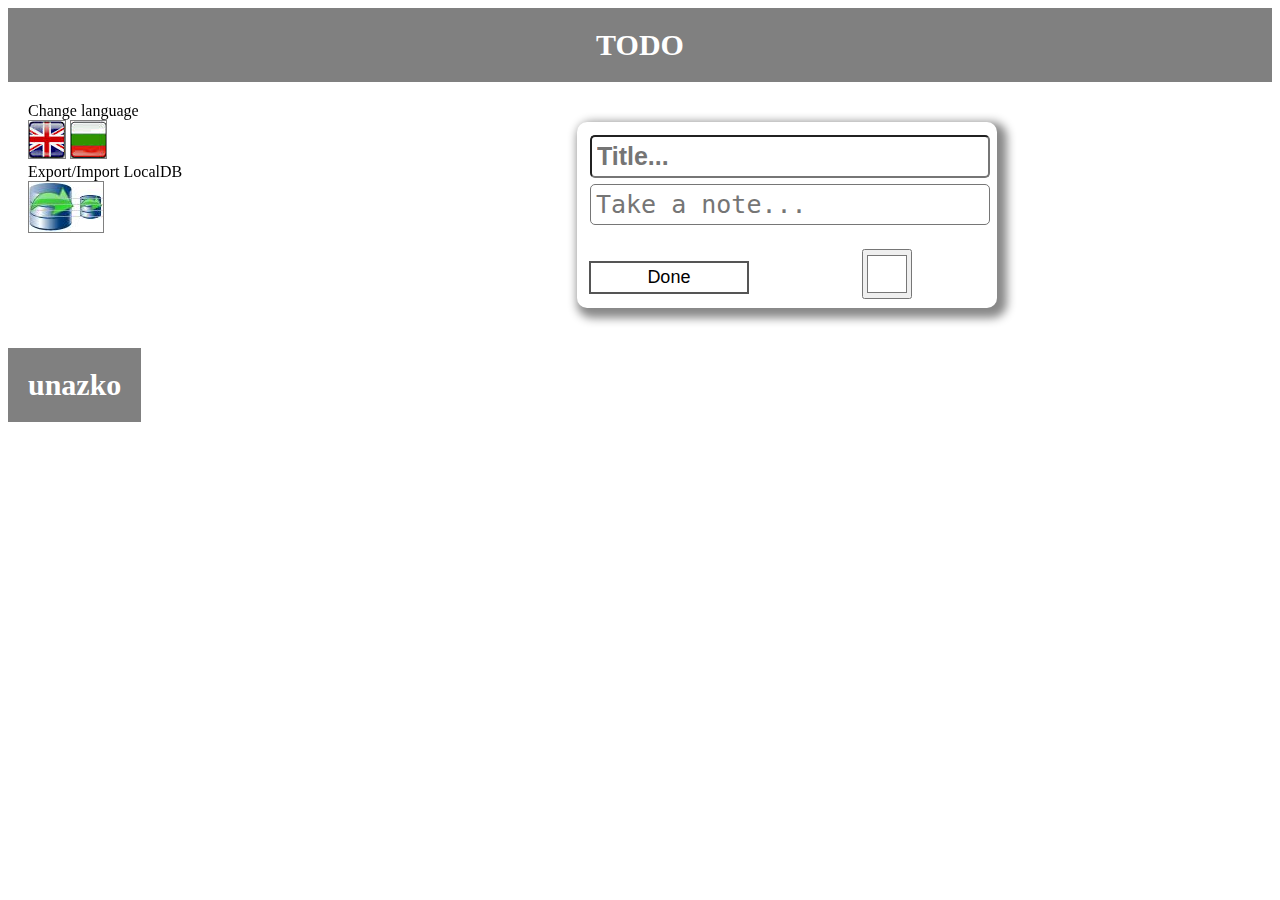
<file: todo/index.html>
<!DOCTYPE html>
 
<html lang="en">

	<head>
		<title>TODO</title>
		<meta charset="UTF-8">
		<meta name="viewport" content="width=device-width, initial-scale=1.0">
		<meta http-equiv="X-UA-Compatible" content="ie=edge">
		<link rel="stylesheet" href="css/todo.css">
		<link rel="stylesheet" href="https://cdnjs.cloudflare.com/ajax/libs/font-awesome/4.7.0/css/font-awesome.min.css">
	</head>
	
	<body onresize="initial_layout()">
		
		<header class="header">TODO</header>
		
		<nav class="menu">
			<label>Change language</label><br>
			<img class="link-button" onclick="load_doc(languages.english)" src="img/en.png" />
			<img class="link-button" onclick="load_doc(languages.bulgarian)" src="img/bg.png" />
			<label>Export/Import localDB</label><br>
			<img class="link-button" onclick="location.href = 'export.html';" src="img/db.png" />			
		</nav>
		
		<main class="main"> 
			<section class="note form" >
				<form name="add" method="post">		
					<input class="input note_header" type="text" name="note_header" placeholder="Title...">
					<textarea rows="1" cols="30" class="input textarea" name="note_text" placeholder="Take a note..."></textarea>
					<input type="button" class="button button2" value="Done" onclick="validate_add_note_from()">	
					<input type="color" name="pick_color" class="picker" value="#ffffff" onchange="change_form_color()">	
				</form>
			</section>
			
			<article class="container">						
			</article>
		</main>
				
		<footer class="footer">unazko</footer>
		<script src="js/todo.js"></script> 
	</body>
</html>
</file>
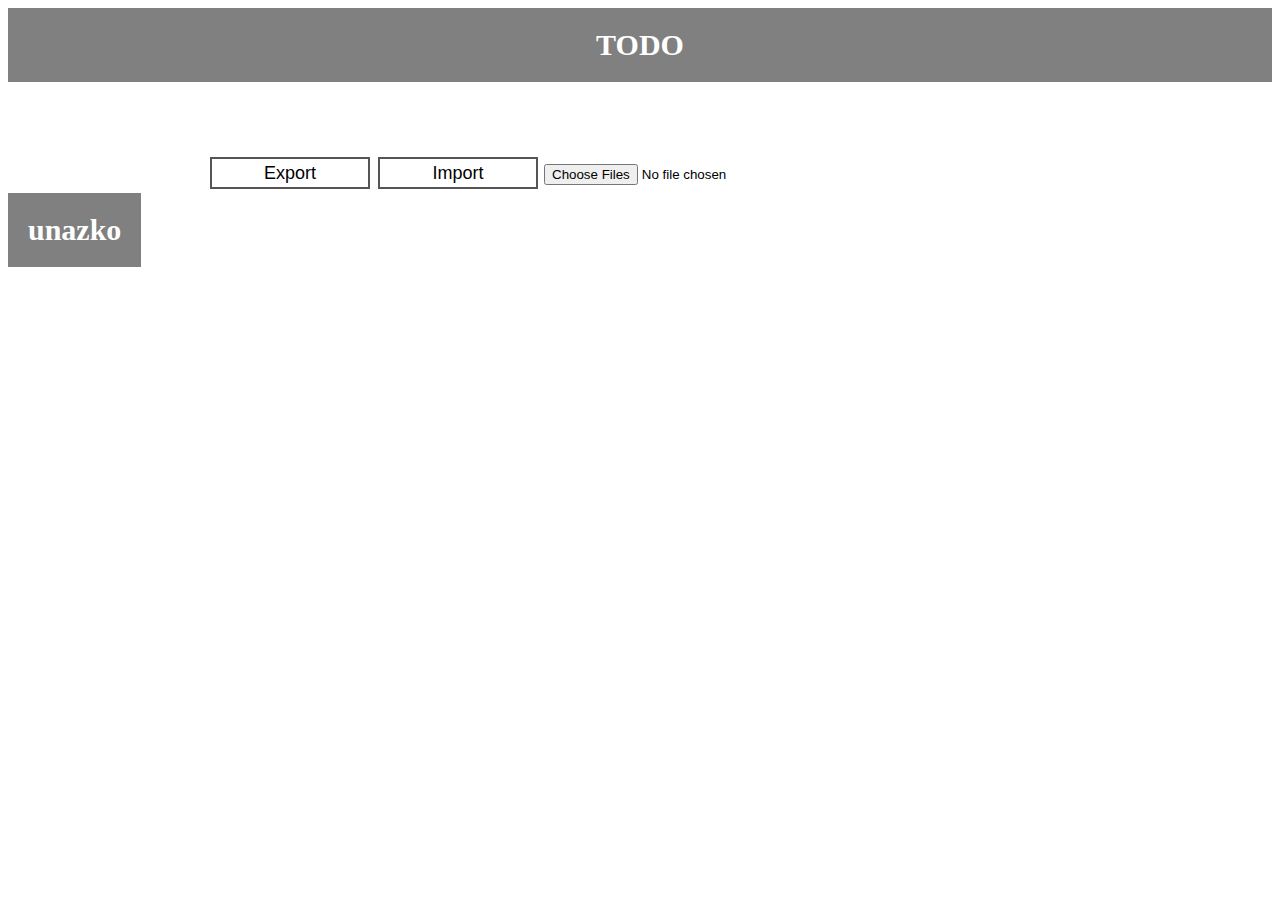
<file: todo/export.html>
<!DOCTYPE html>
 
<html lang="en">

	<head>
		<title>TODO</title>
		<meta charset="UTF-8">
		<meta name="viewport" content="width=device-width, initial-scale=1.0">
		<meta http-equiv="X-UA-Compatible" content="ie=edge">
		<link rel="stylesheet" href="css/todo.css">
	</head>
	
	<body>
		
		<a href="index.html" style="text-decoration: none;"><header class="header">TODO</header></a>
		
		<main class="main"> 
			<button type="button" class="button button2" style="margin-top: 75px;">Export</button>
			<button type="button" class="button button2" style="margin-top: 75px;">Import</button>
			<input type="file" style="width: 325px; margin-top: 10px;" multiple/>
		</main>
				
		<footer class="footer">unazko</footer>
		<script src="js/export.js"></script> 
	</body>
</html>
</file>
<file: todo/css/todo.css>
.note {
	display: block;
	margin: 5px;
	width: 400px;
	height: auto;
	border-radius: 10px;
	font-size: 25px;
    padding: 10px;
    box-shadow: 5px 5px 10px 5px #888888;
}

.note_header {				
	margin: 5px;
	font-weight: 700;
	font-size: 30px;
}

.container {
	display: -webkit-flex;
	display: flex;
	-webkit-flex-direction: column;
	flex-direction: row;
}

.column {				
	display: -webkit-flex;
	display: flex;
	-webkit-flex-direction: column;
	flex-direction: column;
}

.animation {

	position: absolute;
	animation-name: item_move;
	animation-timing-function: ease;
	animation-duration: 1s;
}

.form {
	margin: 40px;
	margin-left: 35%;
}


@media only screen and (max-width: 650px) {
    .column {
        width: 100%;
    }
		
	.note {
		box-sizing: border-box;
		width: 100%;
		overflow: auto;
		margin: 1px;		
	}
	
	.form {
		margin: 40px;
		margin-left: 0px;
		margin-top: 10px;
	}
}

.header, .footer {		
	background-color: gray;
    text-align: center;
	color: white;
    padding: 20px;
	margin: 0px;
	font-size: 30px;
	font-weight: 700;
}

.main {
	margin-left: 190px;
	padding: 0px 10px;
}

.footer {
	position: fixed;
}

.menu a {
	padding: 6px 8px 6px 16px;
    text-decoration: none;
    font-size: 25px;
    color: black;	
    display: block;
}

.menu {
	height: auto;
	width: 160px;
	position: fixed;
	z-index: 1;
	overflow-x: hidden;
	padding: 20px;
	float: left;
}

html, body {
  overflow-x: hidden;
}


.button {
    background-color: #4CAF50; /* Green */
    border: none;
    color: white;
    text-align: center;
    text-decoration: none;
    display: inline-block;
    margin: 4px 2px;
    -webkit-transition-duration: 0.4s; /* Safari */
    transition-duration: 0.4s;
    cursor: pointer;
	width: 160px;
	padding: 1em;
	font-size: 18px;
}

.button5 {
    background-color: white;
    color: black;
    border: 2px solid #555555;
}

.button5:hover {
    background-color: #555555;
    color: white;
}

.button2 {
    background-color: white; 
    color: black; 
    border: 2px solid #555555;
	padding: 0.2em;
}

.button2:hover {
    background-color: #555555;
    color: white;
}

.input {
	margin: 3px;
    width: 100%;
    padding: 5px;
    display: inline-block;
    border-radius: 5px;
    box-sizing: border-box;	
	font-size: 25px;
	overflow: auto;
}

.picker {
	position: relative;
	width: 50px;
	height: 50px;
	margin: 5px;
	left: 100px;
	top: 10px;
}

.icon {
	position: relative;
	margin: 15px;
	left: -65px;
	cursor: pointer;
}

.textarea {
   resize: none;
}

.link-button {
	display: inline;
	border: 1px solid gray;
	cursor: pointer;
}

.language {
	
}
</file>
